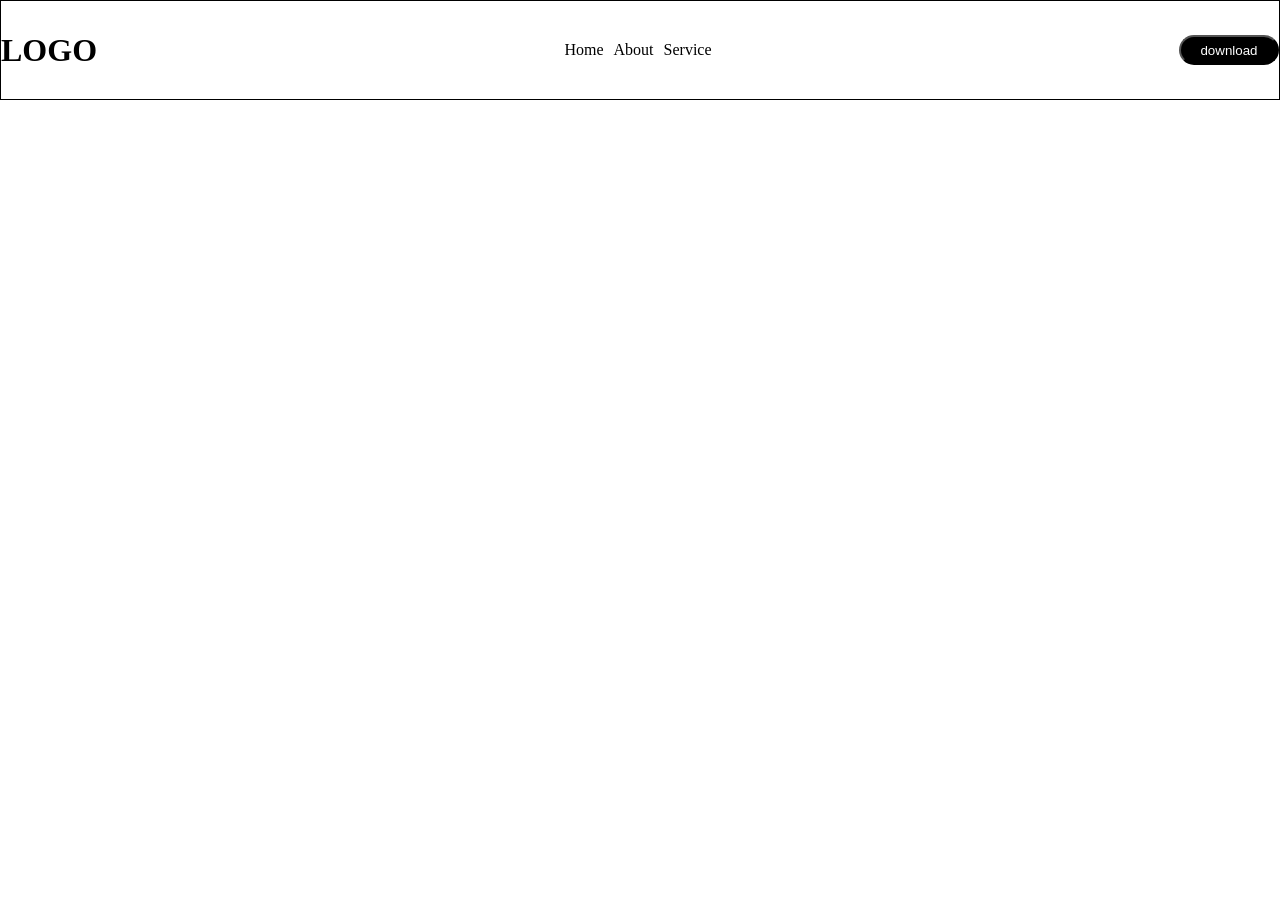
<file: index1.html>
<!DOCTYPE html>
<html lang="en">
<head>
    <meta charset="UTF-8">
    <meta name="viewport" content="width=device-width, initial-scale=1.0">
    <title>webpage</title>
</head>
<link rel="stylesheet" href="index1.css">
<body>
    <div id="navbar">
        <h1>LOGO</h1>
        <ul class="link">
            <li><a href="Home" class="li">Home</a></li>
            <li><a href="About" class="li">About</a></li>
            <li><a href="Service" class="li">Service</a></li>
        </ul>
            <button class="btn">download</button>
    </div>
</body>
</html>
</file>
<file: index1.css>
*{
    margin: 0px;
    padding: 0px;
    box-sizing: border-box;
}


#navbar{
    width: 100%;
    height: 100px;
    border: 1px solid black;
    display: flex;
    justify-content:space-between;
    align-items: center;
    
}
.link{
    border: 1px solid black;
    display: flex;
    gap: 10px;
    list-style: none;
    border: none;
}
.btn{
    width: 100px;
    height: 30px;
    border-radius: 20px;
    background-color:black;
    color: white;
}
.li{
   color: black;
   text-decoration: none;
   display: flex; 
   
}
</file>
